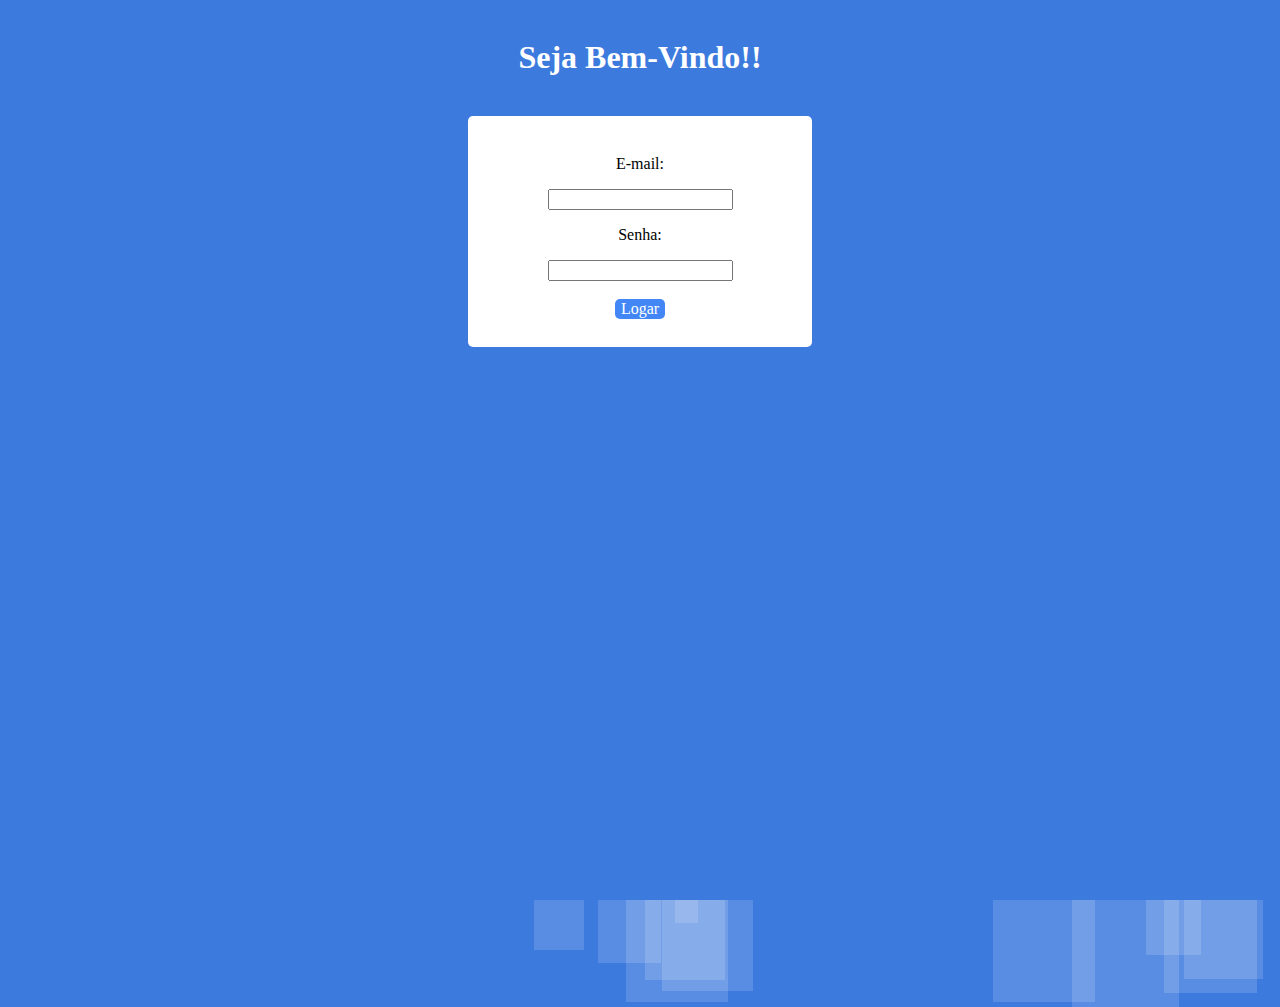
<file: index.html>
<!DOCTYPE html>
<html lang="pt-br">
<head>
	<title>Formulario animado</title>
	<meta charset="utf-8">
	<link rel="stylesheet" type="text/css" href="style.css">
	<link rel="stylesheet" type="text/css" href="animate.css">
</head>
<body align="center">
<br><h1>Seja Bem-Vindo!!</h1><br>
<form id="form" action="login.php" method="get">
	<fieldset>
		<div>
			<br>
			<p>E-mail:</p>
			<input type="email" name="email" class="input" id="email">
			<p>Senha:</p>
			<input type="password" name="senha" class="input" id="password"><br>
			<br><button id="btn" class="btn" onclick="validate()">Logar</button><br>
			<br>
		</div>
	</fieldset>
</form>
<ul class="squares">
</ul>
<script src="index.js">
</script>
</body>
</html>
</file>
<file: style.css>
body{
	margin: 0;
	padding: 0;
	font-family: calibri;
	background-color: #3c7ade;
}
h1{
	color: white;
}
fieldset{
	display: inline-block;
	margin: auto;
	margin-left: 125px;
	margin-right: 125px;
	width: 25%;
	background: white;
	border-radius: 5px 5px 5px 5px;
	border: none;
}
button{
	background-color: #4287f5;
	color: white;
	font-family: calibri;
	font-size: 16px;
	border-radius: 5px 5px 5px 5px;
	border: none;
}
</file>
